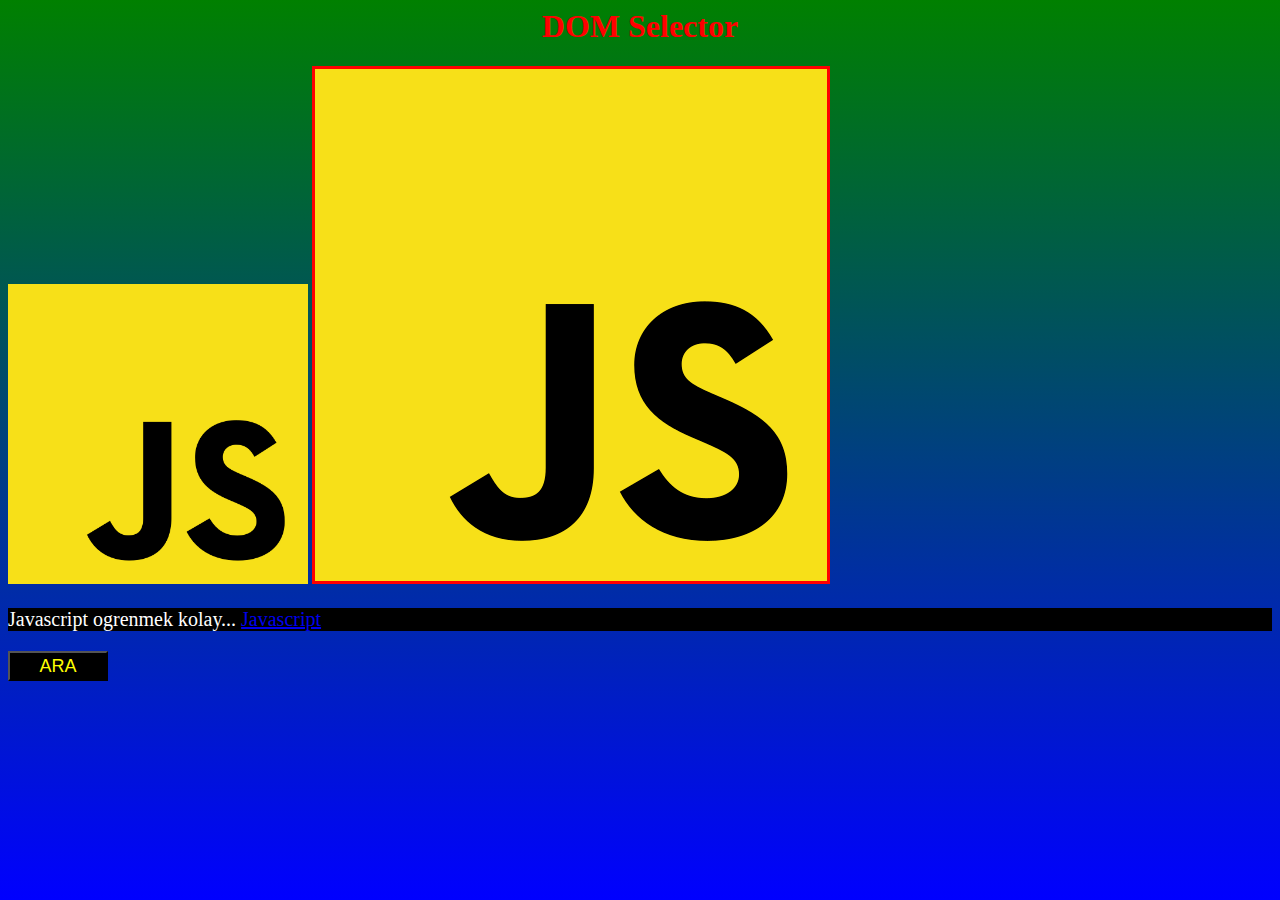
<file: bolum4_dom/ornek1_selector/index.html>
<html lang="en">
  <head>
    <meta charset="UTF-8" />
    <meta http-equiv="X-UA-Compatible" content="IE=edge" />
    <meta name="viewport" content="width=device-width, initial-scale=1.0" />
    <title class="title">Document</title>
  </head>
  <body id="body">
    <section>
      <h1 class="h1">DOM Selector</h1>
      <img src="img/js_logo.png" alt="" />
      <img src="img/js_logo.png" alt="" />
      <p id="par">
        Javascript ogrenmek kolay...
        <a href="www.javascript.org">Javascript</a>
      </p>
      <button id="btn">Tıkla</button>
    </section>
    <script src="script.js"></script>
  </body>
</html>
</file>
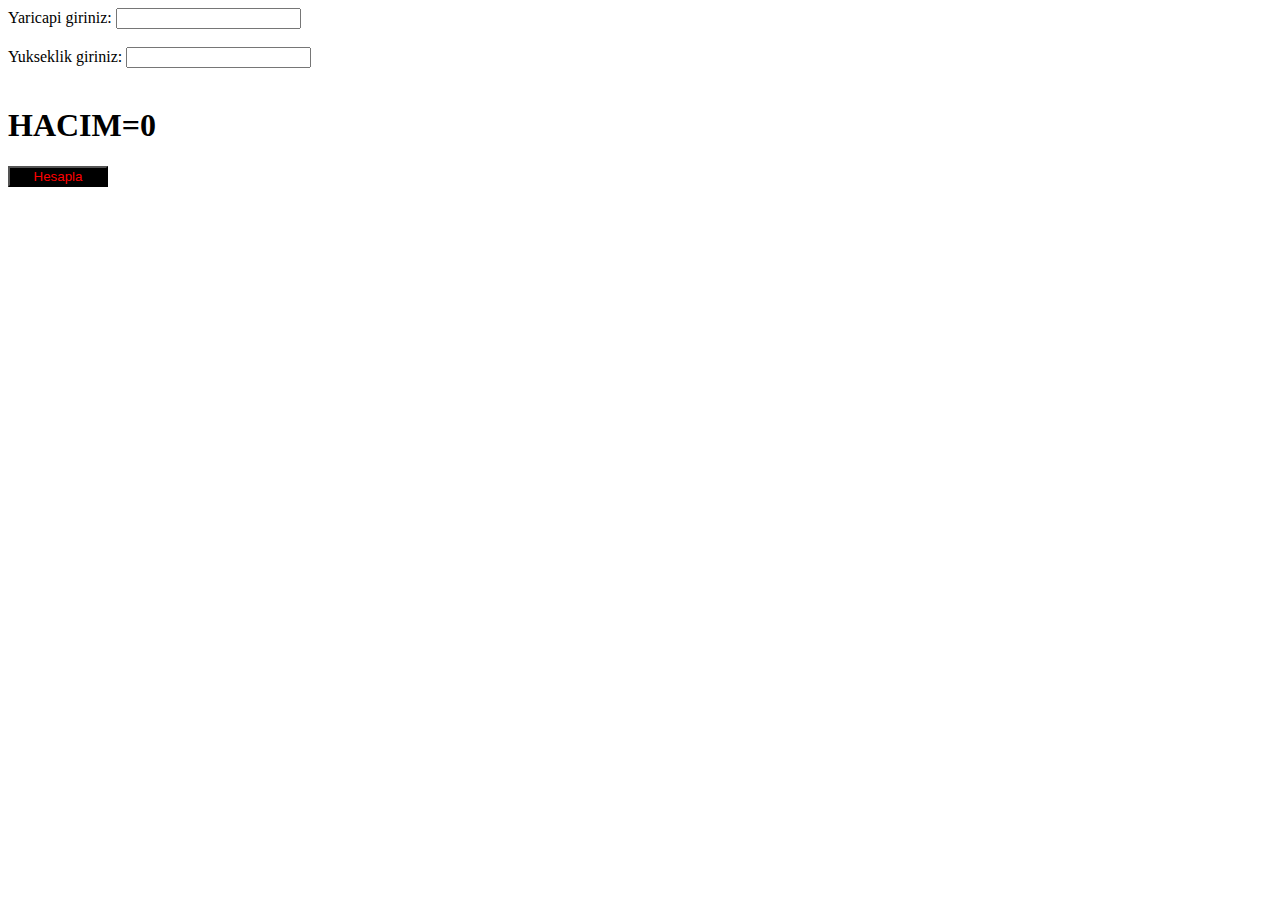
<file: bolum4_dom/ornek2_hacimHesaplama/index.html>
<html lang="en">
  <head>
    <meta charset="UTF-8" />
    <meta http-equiv="X-UA-Compatible" content="IE=edge" />
    <meta name="viewport" content="width=device-width, initial-scale=1.0" />
    <title>DOM</title>
  </head>
  <body>
    <label for="r">Yaricapi giriniz:</label>
    <input type="number" id="r" value="" /> <br />
    <br />
    <label for="h">Yukseklik giriniz:</label>
    <input type="number" class="h" /> <br />
    <br />
    <h1>HACIM=<span class="hacim">0</span></h1>
    <button class="btn" onclick="hesapla()">Hesapla</button>
    <script src="app.js"></script>
  </body>
</html>
</file>
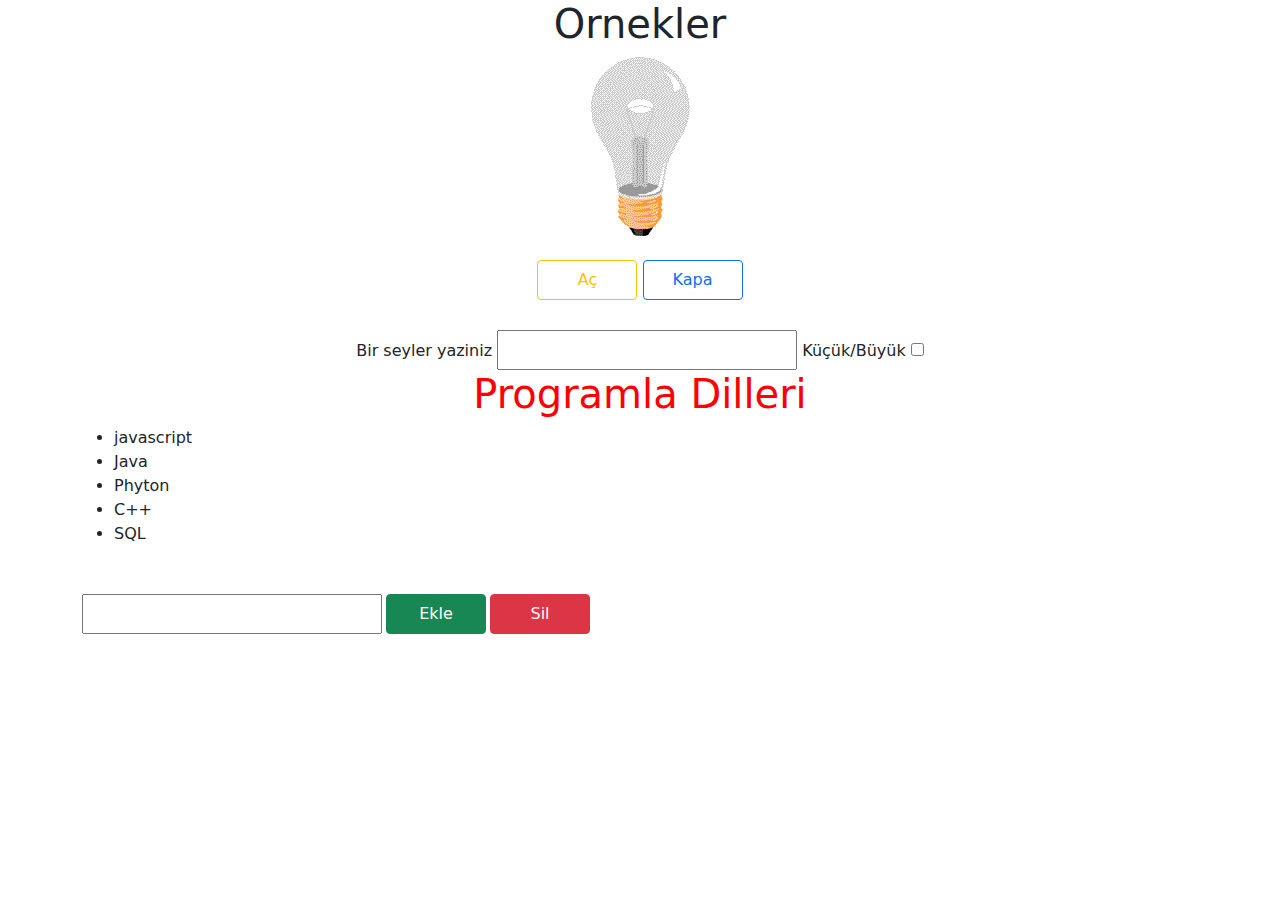
<file: bolum4_dom/ornek3_domManipule/index.html>
<html lang="en">
  <head>
    <meta charset="UTF-8" />
    <meta http-equiv="X-UA-Compatible" content="IE=edge" />
    <meta name="viewport" content="width=device-width, initial-scale=1.0" />
    <link rel="stylesheet" href="css/bootstrap.css" />
    <link rel="stylesheet" href="css/style.css" />
    <title>DOM Ornek</title>
  </head>
  <body>
    <main>
      <div class="container text-center">
        <h1>Ornekler</h1>
        <img src="img/lamba_off.gif" class="resim" alt="off" />
        <div class="mt-4">
          <button class="btn on btn-outline-warning">Aç</button>
          <button class="btn off btn-outline-primary">Kapa</button>
        </div>
        <div class="input-div">
          <label for="textbox">Bir seyler yaziniz</label>
          <input class="textbox" type="text" value="" />
          <label for="checkbox">Küçük/Büyük</label>
          <input class="checkbox" type="checkbox" />
        </div>
        <ul class="liste text-start">
          <li>javascript</li>
          <li>Java</li>
          <li>Phyton</li>
          <li>C++</li>
          <li>SQL</li>
        </ul>
        <div
          class="
            text-start
            d-flex
            justify-content-start
            align-items-center
            mt-5
          "
        >
          <input class="dil me-1" type="text" />
          <button class="btn ekle btn-success me-1">Ekle</button>
          <button class="btn sil btn-danger">Sil</button>
        </div>
      </div>
    </main>
    <script src="app.js"></script>
  </body>
</html>
</file>
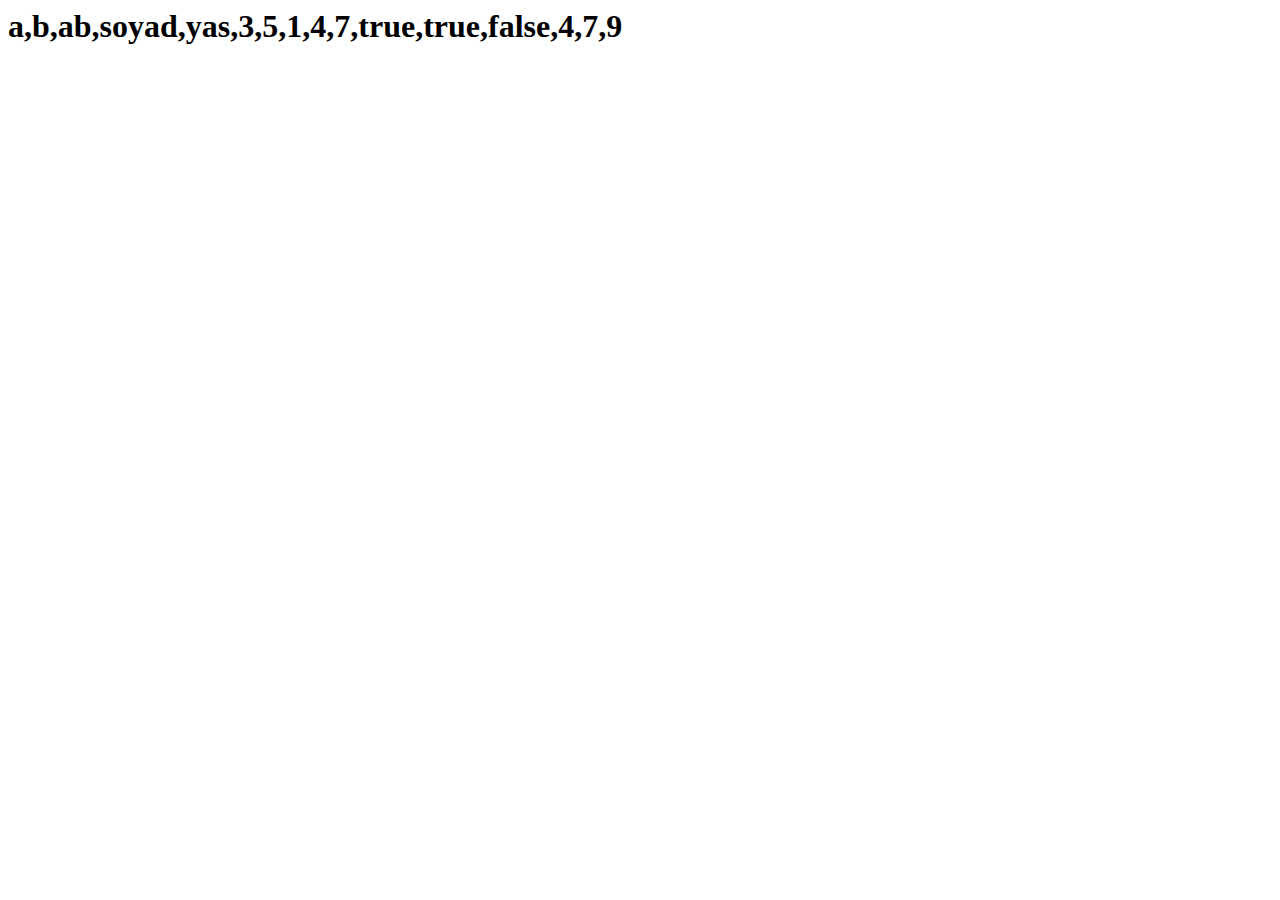
<file: bolum5_diziler/ornek1_diziMetotlari/index.html>
<html lang="en">
  <head>
    <meta charset="UTF-8" />
    <meta http-equiv="X-UA-Compatible" content="IE=edge" />
    <meta name="viewport" content="width=device-width, initial-scale=1.0" />
    <title>Document</title>
  </head>
  <body>
    <h1 id="meyveler"></h1>

    <script src="diziler.js"></script>
  </body>
</html>
</file>
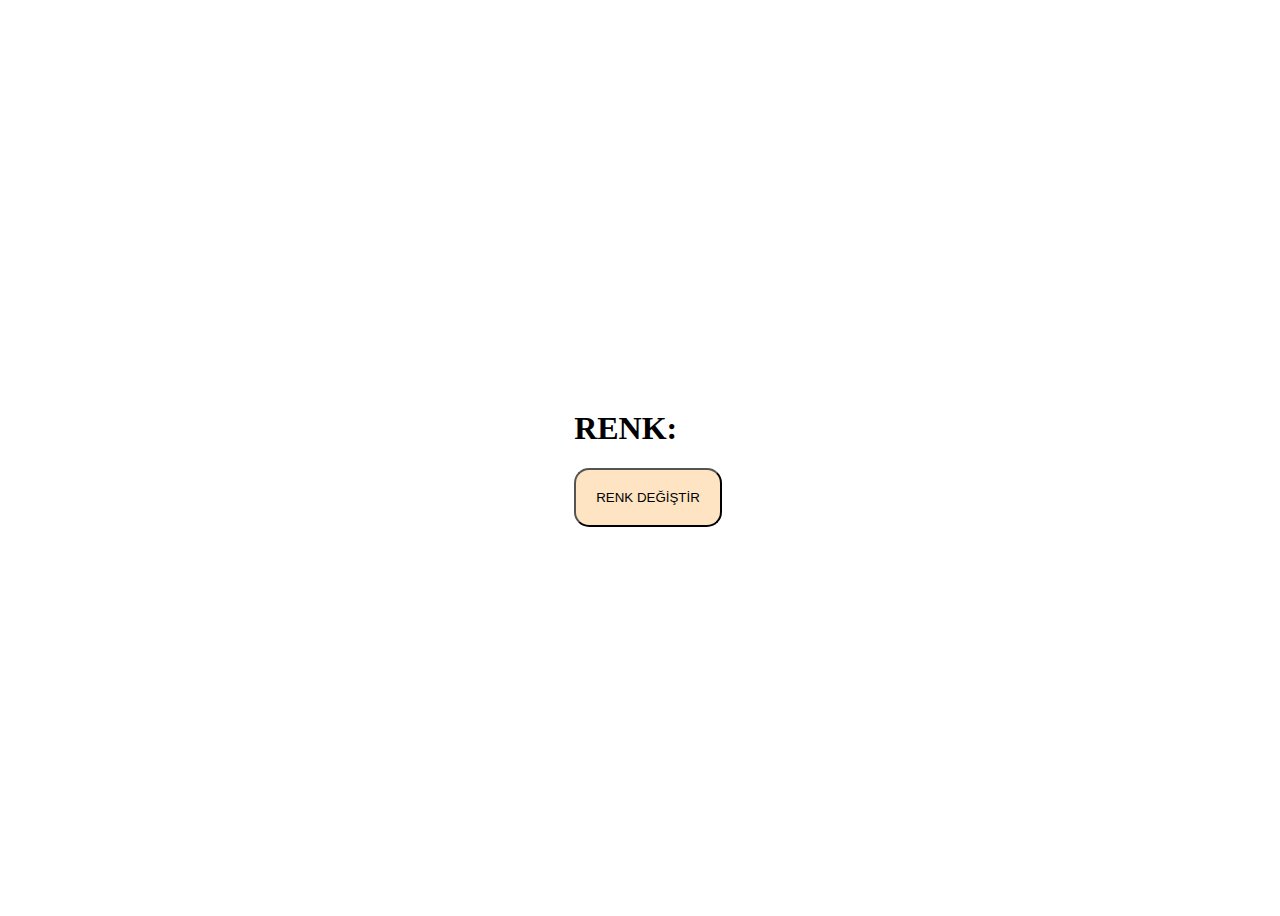
<file: bolum5_diziler/ornek2_renkDegistirici/index.html>
<html lang="en">
  <head>
    <meta charset="UTF-8" />
    <meta http-equiv="X-UA-Compatible" content="IE=edge" />
    <meta name="viewport" content="width=device-width, initial-scale=1.0" />
    <title>Renk Degistir</title>
    <link rel="stylesheet" href="renk.css" />
  </head>
  <body>
    <div class="container">
      <div class="div">
        <h1 class="h1">RENK: <span class="renk"></span></h1>
        <button class="btn">RENK DEĞİŞTİR</button>
      </div>
    </div>
    <script src="renk.js"></script>
  </body>
</html>
</file>
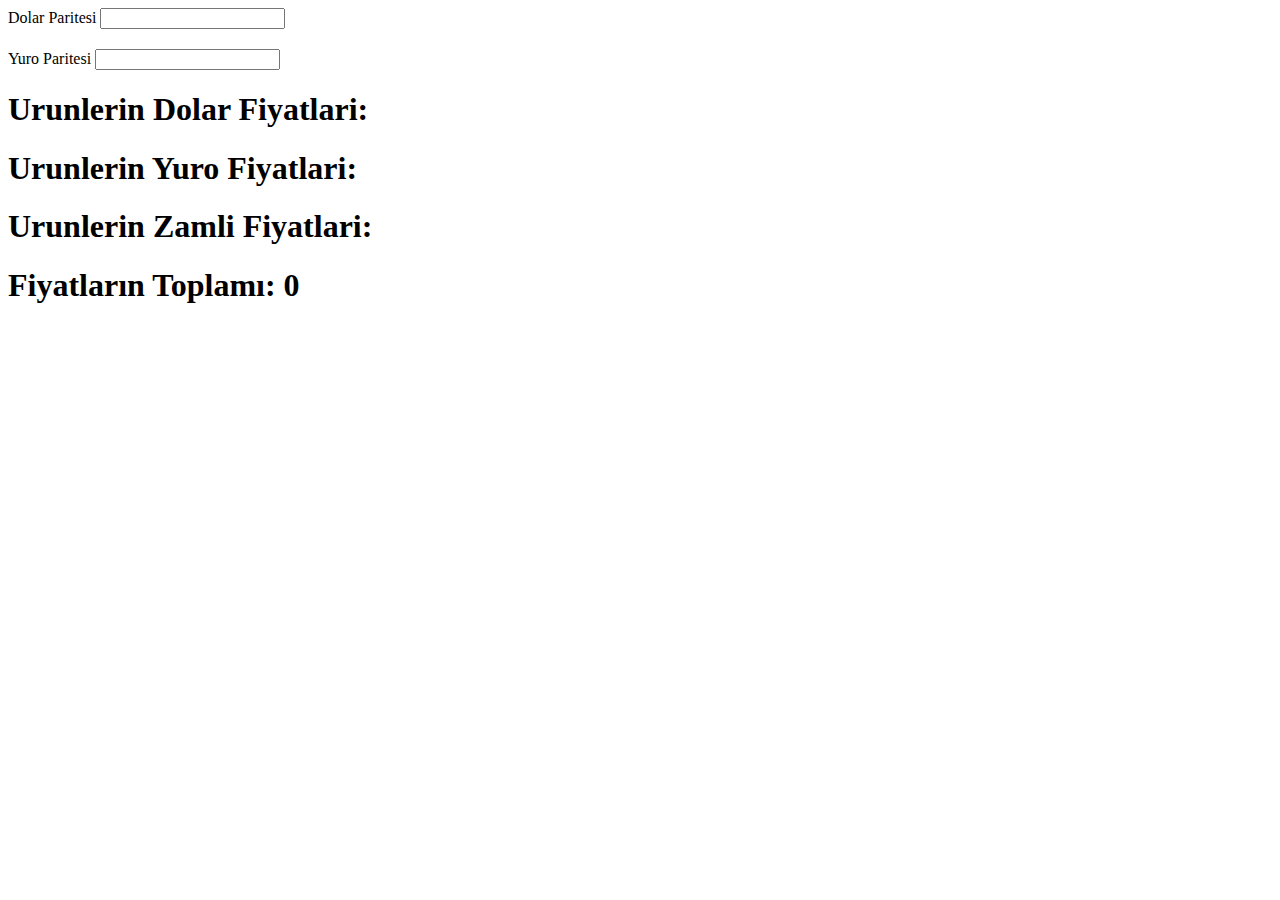
<file: bolum5_diziler/ornek3_iterasyon/index.html>
<html lang="en">
  <head>
    <meta charset="UTF-8" />
    <meta http-equiv="X-UA-Compatible" content="IE=edge" />
    <meta name="viewport" content="width=device-width, initial-scale=1.0" />
    <title>Document</title>
  </head>
  <body>
    <div>
      <label for="dolar">Dolar Paritesi</label>
      <input class="dolar" type="number" />
    </div>
    <div style="margin-top: 20px">
      <label for="yuro">Yuro Paritesi</label>
      <input class="yuro" type="number" />
    </div>
    <h1>Urunlerin Dolar Fiyatlari: <span class="dolar-fiyat"></span></h1>
    <h1>Urunlerin Yuro Fiyatlari:<span class="yuro-fiyat"></span></h1>
    <h1>Urunlerin Zamli Fiyatlari:<span class="zamli-fiyat"></span></h1>
    <h1>Fiyatların Toplamı: <span class="toplam">0</span></h1>
    <script src="iterasyon.js"></script>
  </body>
</html>
</file>
<file: bolum4_dom/ornek3_domManipule/css/style.css>
.btn {
  width: 100px;
  height: 40px;
}
.input-div {
  margin-top: 30px;
  /* background-color: beige; */
}
.textbox,
.dil {
  width: 300px;
  height: 40px;
}
.yeni-h1 {
  margin-top: "30px";
  color: red;
  text-align: "left";
}
</file>
<file: bolum5_diziler/ornek2_renkDegistirici/renk.css>
.container {
  width: 100vw; /* viewport with*/
  min-height: 100vh; /*viewportr height */
  display: flex;
  justify-content: center;
  align-items: center;
  flex-direction: column;
}
.btn {
  padding: 20px;
  background-color: bisque;
  border-radius: 15px;
}
.btn:hover {
  background-color: rgb(159, 122, 76);
}
h1 {
  background-color: white;
}
</file>
